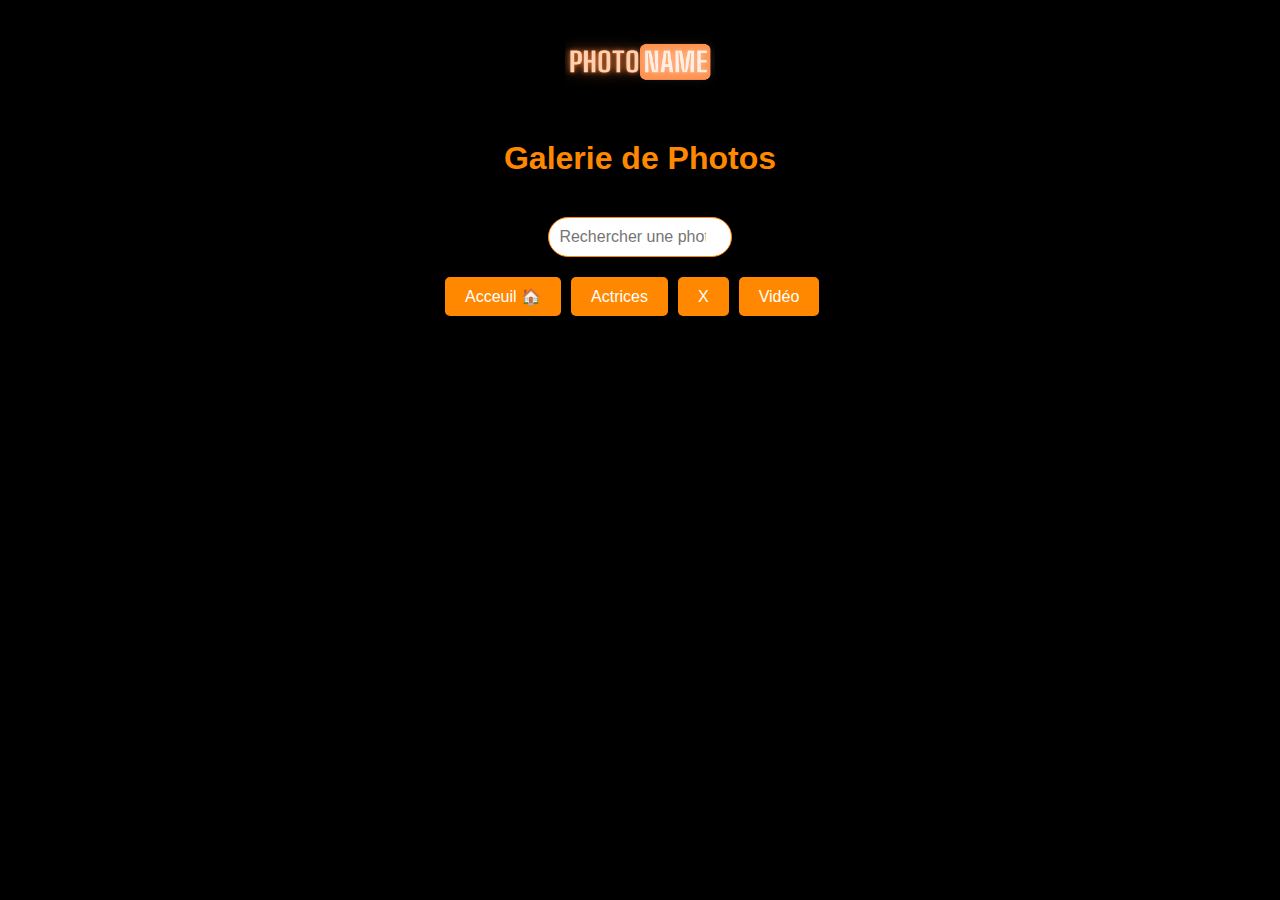
<file: index.html>
<!DOCTYPE html>
<html lang="fr">
<head>
    <meta charset="UTF-8">
    <meta name="viewport" content="width=device-width, initial-scale=1.0">
    <title>Photo Name</title>
    <img itemprop="logo" title="Photo Name" src="Logo/Photo.ico" width="150" height="120">
    <link rel="stylesheet" href="styles.css">
</head>
<body>
    <h1>Galerie de Photos</h1>
    <div class="search-bar">
        <input type="search" id="searchInput" value="" onchange="ouvrirPage()" placeholder="Rechercher une photo...">
    </div>
    <div class="button-container">
        <button class="link-button" onclick="window.location.href='index.html'">Acceuil 🏠</button>
        <button class="link-button" onclick="window.location.href='ph.html'">Actrices</button>
        <button class="link-button" onclick="window.location.href='x.html'">X</button>
        <button class="link-button" onclick="window.location.href='vidéo.html'">Vidéo</button>"
        <!-- Ajoutez d'autres boutons ici -->
    </div>
</body>
</html>
</file>
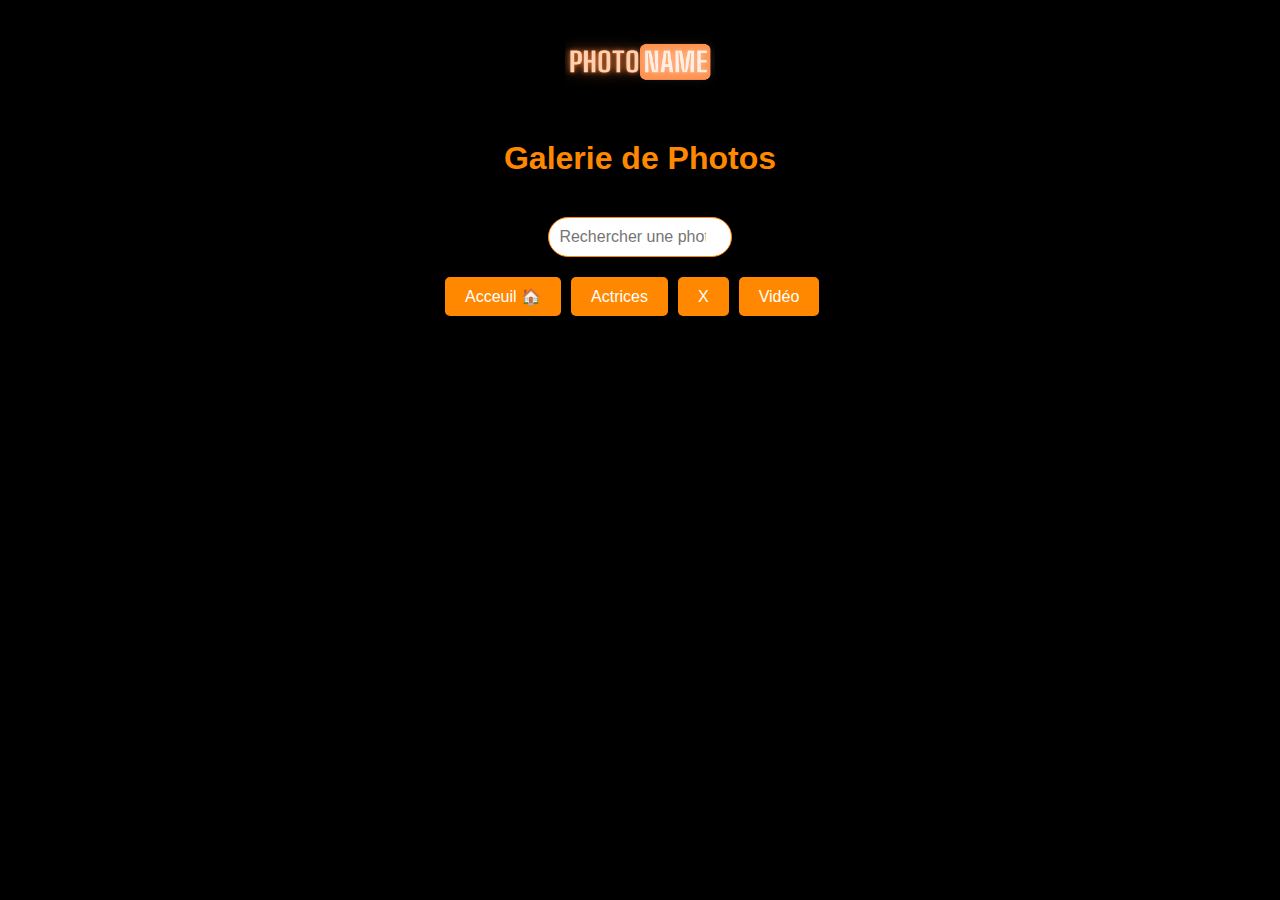
<file: Photo nom/index.html>
<!DOCTYPE html>
<html lang="fr">
<head>
    <meta charset="UTF-8">
    <meta name="viewport" content="width=device-width, initial-scale=1.0">
    <title>Photo Name</title>
    <img itemprop="logo" title="Photo Name" src="Logo/Photo.ico" width="150" height="120">
    <link rel="stylesheet" href="styles.css">
</head>
<body>
    <h1>Galerie de Photos</h1>
    <div class="search-bar">
        <input type="search" id="searchInput" value="" onchange="ouvrirPage()" placeholder="Rechercher une photo...">
    </div>
    <div class="button-container">
        <button class="link-button" onclick="window.location.href='index.html'">Acceuil 🏠</button>
        <button class="link-button" onclick="window.location.href='ph.html'">Actrices</button>
        <button class="link-button" onclick="window.location.href='x.html'">X</button>
        <button class="link-button" onclick="window.location.href='vidéo.html'">Vidéo</button>"
        <!-- Ajoutez d'autres boutons ici -->
    </div>
</body>
</html>
</file>
<file: styles.css>
/* Style global */
body {
    font-family: Arial, sans-serif;
    background-color: #000000;
    margin: 0;
    padding: 0;
    display: flex;
    flex-direction: column;
    align-items: center;
}

h1 {
    text-align: center;
    margin: 20px 0;
    color: #ff8800;
}

h2 {
    text-align: center;
    color: #ddd;
}

/* Style pour chaque vidéo */
.video-container {
    width: 400px; /* Largeur fixe */
    height: 225px; /* Hauteur fixe */
    background-color: #000; /* Fond noir */
    border-radius: 8px; /* Coins légèrement arrondis */
    overflow: hidden; /* Coupe les éléments débordants */
    box-shadow: 0 4px 8px rgba(0, 0, 0, 0.3); /* Effet d'ombre */
    transition: transform 0.2s; /* Animation au survol */
}

.video-container:hover {
    transform: scale(1.03); /* Zoom léger au survol */
}

/* Ajuste les dimensions des vidéos intégrées */
.video-container iframe,
.video-container img {
    width: 100%; /* Occupe toute la largeur du conteneur */
    height: 100%; /* Occupe toute la hauteur du conteneur */
    display: block; /* Supprime l'espacement vertical inutile */
}


/* Style de la galerie */
.gallery {
    display: flex;
    flex-wrap: wrap;
    justify-content: center;
    gap: 20px;
    max-width: 1200px;
    margin: 20px auto;
    padding: 10px;
}

/* Style de chaque conteneur de photo */
.photo-container {
    background-color: #ff8800;
    border: 1px solid #ddd;
    border-radius: 10px;
    overflow: hidden;
    box-shadow: 0 2px 4px rgba(0, 0, 0, 0.1);
    transition: transform 0.2s;
    text-align: center;
    width: 300px;
}

.photo-container:hover {
    transform: scale(1.05);
}

.photo-container img {
    width: 100%; /* L'image occupe toute la largeur du conteneur */
    height: 200px; /* Hauteur fixe pour uniformiser */
    object-fit: cover; /* Recadre l'image pour qu'elle remplisse l'espace */
    display: block;
    border-bottom: 1px solid #ddd;
}

/* Style du texte sous chaque photo */
.photo-container p {
    margin: 10px 0;
    font-size: 16px;
    color: #ffffff;
}

/* Style des liens */
.photo-container a {
    display: inline-block;
    margin: 10px 0;
    padding: 8px 16px;
    background-color: #000000;
    color: white;
    text-decoration: none;
    border-radius: 5px;
    transition: background-color 0.2s;
}

.photo-container a:hover {
    background-color: #ddd;
}

/* Style pour la barre de recherche */
.search-bar {
    display: flex;
    justify-content: center;
    margin: 20px 0;
}

#searchInput {
    width: 80%;
    padding: 10px;
    font-size: 16px;
    border: 1px solid #ff8800;
    border-radius: 30px;
}

/* Style du navbar */
.navbar {
    width: 100%;
    background-color: #ff8800;
    overflow: hidden;
}

.navbar a {
    float: left;
    display: block;
    color: white;
    text-align: center;
    padding: 14px 20px;
    text-decoration: none;
}

.navbar a:hover,
.dropdown:hover .dropbtn {
    background-color: #fad1a3;
    color: black;
}

.dropdown {
    float: left;
    overflow: hidden;
}

.dropdown .dropbtn {
    font-size: 16px;
    border: none;
    outline: none;
    color: rgb(255, 255, 255);
    padding: 14px 20px;
    background-color: inherit;
    font-family: inherit;
    margin: 0;
}

.dropdown-content {
    display: none;
    position: absolute;
    background-color: #ffa844;
    min-width: 160px;
    box-shadow: 0px 8px 16px 0px rgba(0, 0, 0, 0.2);
    z-index: 1;
}

.dropdown-content a {
    float: none;
    color: black;
    padding: 12px 16px;
    text-decoration: none;
    display: block;
    text-align: left;
}

.dropdown-content a:hover {
    background-color: #ff8800;
}

.dropdown:hover .dropdown-content {
    display: block;
}

.button-container {
    display: flex;
    justify-content: center;
    gap: 10px;
    margin-bottom: 20px;
}

.link-button {
    background-color: #ff8800;
    color: white;
    padding: 10px 20px;
    font-size: 16px;
    border: none;
    border-radius: 5px;
    cursor: pointer;
    transition: background-color 0.2s;
}

.link-button:hover {
    background-color: #ffa844;
}
</file>
<file: Photo nom/styles.css>
/* Style global */
body {
    font-family: Arial, sans-serif;
    background-color: #000000;
    margin: 0;
    padding: 0;
    display: flex;
    flex-direction: column;
    align-items: center;
}

h1 {
    text-align: center;
    margin: 20px 0;
    color: #ff8800;
}

h2 {
    text-align: center;
    color: #ddd;
}

/* Style pour chaque vidéo */
.video-container {
    width: 400px; /* Largeur fixe */
    height: 225px; /* Hauteur fixe */
    background-color: #000; /* Fond noir */
    border-radius: 8px; /* Coins légèrement arrondis */
    overflow: hidden; /* Coupe les éléments débordants */
    box-shadow: 0 4px 8px rgba(0, 0, 0, 0.3); /* Effet d'ombre */
    transition: transform 0.2s; /* Animation au survol */
}

.video-container:hover {
    transform: scale(1.03); /* Zoom léger au survol */
}

/* Ajuste les dimensions des vidéos intégrées */
.video-container iframe,
.video-container img {
    width: 100%; /* Occupe toute la largeur du conteneur */
    height: 100%; /* Occupe toute la hauteur du conteneur */
    display: block; /* Supprime l'espacement vertical inutile */
}


/* Style de la galerie */
.gallery {
    display: flex;
    flex-wrap: wrap;
    justify-content: center;
    gap: 20px;
    max-width: 1200px;
    margin: 20px auto;
    padding: 10px;
}

/* Style de chaque conteneur de photo */
.photo-container {
    background-color: #ff8800;
    border: 1px solid #ddd;
    border-radius: 10px;
    overflow: hidden;
    box-shadow: 0 2px 4px rgba(0, 0, 0, 0.1);
    transition: transform 0.2s;
    text-align: center;
    width: 300px;
}

.photo-container:hover {
    transform: scale(1.05);
}

.photo-container img {
    width: 100%; /* L'image occupe toute la largeur du conteneur */
    height: 200px; /* Hauteur fixe pour uniformiser */
    object-fit: cover; /* Recadre l'image pour qu'elle remplisse l'espace */
    display: block;
    border-bottom: 1px solid #ddd;
}

/* Style du texte sous chaque photo */
.photo-container p {
    margin: 10px 0;
    font-size: 16px;
    color: #ffffff;
}

/* Style des liens */
.photo-container a {
    display: inline-block;
    margin: 10px 0;
    padding: 8px 16px;
    background-color: #000000;
    color: white;
    text-decoration: none;
    border-radius: 5px;
    transition: background-color 0.2s;
}

.photo-container a:hover {
    background-color: #ddd;
}

/* Style pour la barre de recherche */
.search-bar {
    display: flex;
    justify-content: center;
    margin: 20px 0;
}

#searchInput {
    width: 80%;
    padding: 10px;
    font-size: 16px;
    border: 1px solid #ff8800;
    border-radius: 30px;
}

/* Style du navbar */
.navbar {
    width: 100%;
    background-color: #ff8800;
    overflow: hidden;
}

.navbar a {
    float: left;
    display: block;
    color: white;
    text-align: center;
    padding: 14px 20px;
    text-decoration: none;
}

.navbar a:hover,
.dropdown:hover .dropbtn {
    background-color: #fad1a3;
    color: black;
}

.dropdown {
    float: left;
    overflow: hidden;
}

.dropdown .dropbtn {
    font-size: 16px;
    border: none;
    outline: none;
    color: rgb(255, 255, 255);
    padding: 14px 20px;
    background-color: inherit;
    font-family: inherit;
    margin: 0;
}

.dropdown-content {
    display: none;
    position: absolute;
    background-color: #ffa844;
    min-width: 160px;
    box-shadow: 0px 8px 16px 0px rgba(0, 0, 0, 0.2);
    z-index: 1;
}

.dropdown-content a {
    float: none;
    color: black;
    padding: 12px 16px;
    text-decoration: none;
    display: block;
    text-align: left;
}

.dropdown-content a:hover {
    background-color: #ff8800;
}

.dropdown:hover .dropdown-content {
    display: block;
}

.button-container {
    display: flex;
    justify-content: center;
    gap: 10px;
    margin-bottom: 20px;
}

.link-button {
    background-color: #ff8800;
    color: white;
    padding: 10px 20px;
    font-size: 16px;
    border: none;
    border-radius: 5px;
    cursor: pointer;
    transition: background-color 0.2s;
}

.link-button:hover {
    background-color: #ffa844;
}
</file>
